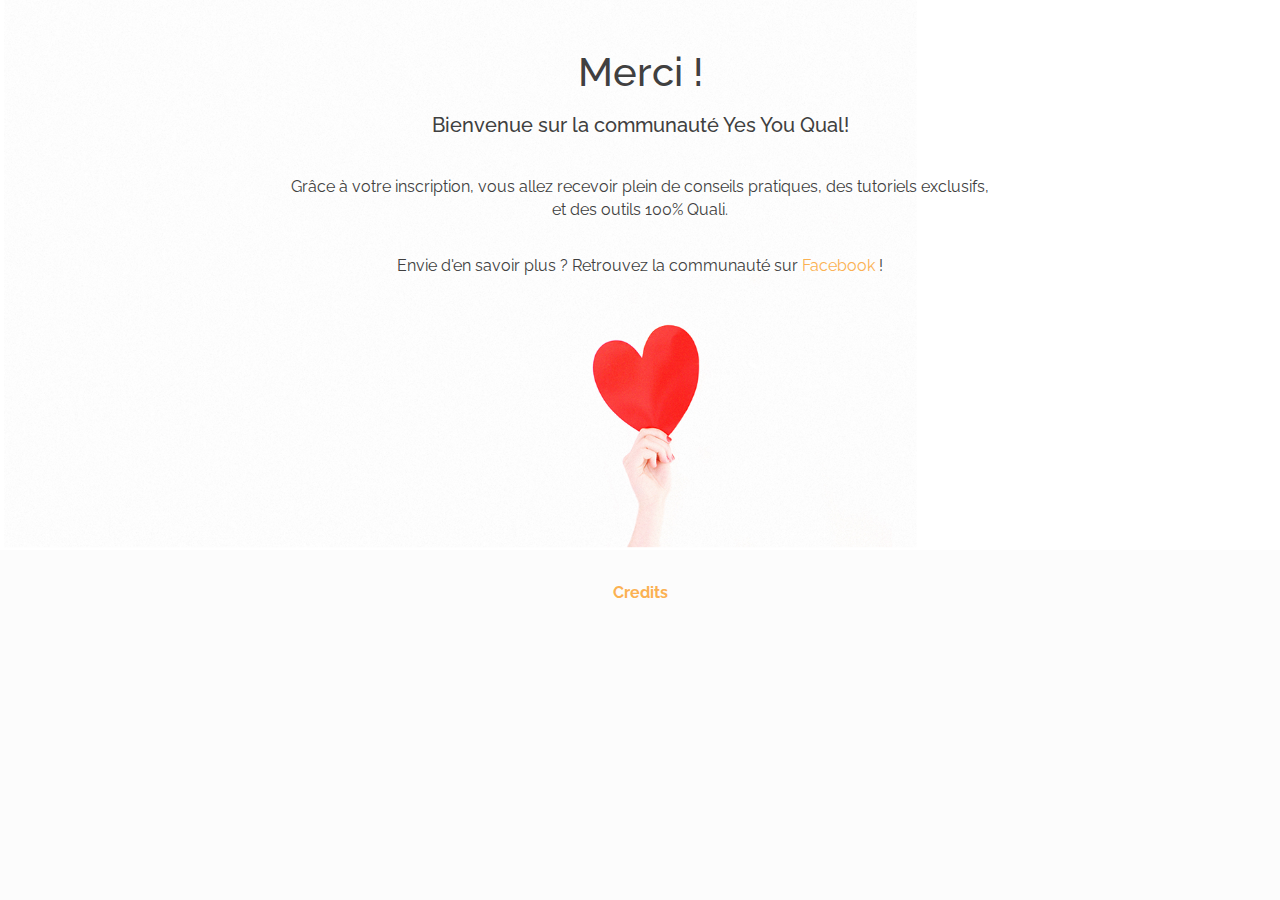
<file: index.html>
<!DOCTYPE html>
<html>
  <head>
    <meta charset="utf-8">
    <meta http-equiv="X-UA-Compatible" content="IE=edge">
    <meta name="viewport" content="width=device-width, initial-scale=1">

    <title>Merci !</title>
    
    <link rel="stylesheet" href="https://maxcdn.bootstrapcdn.com/bootstrap/3.2.0/css/bootstrap.min.css">
    <link rel="stylesheet" href="https://maxcdn.bootstrapcdn.com/font-awesome/4.1.0/css/font-awesome.min.css">

    <link href='http://fonts.googleapis.com/css?family=Raleway' rel='stylesheet' type='text/css'>
    <link rel="stylesheet" href="css/style.css">

  </head>
  <body>

  <div id="wrapper">
      <h1>Merci !</h1>
      <h2>Bienvenue sur la communauté Yes You Qual! </h2>
      <p>Grâce à votre inscription, vous allez recevoir plein de conseils pratiques, des tutoriels exclusifs, <br> et des outils 100% Quali. </p>

      <p> 
        <br> Envie d'en savoir plus ? Retrouvez la communauté sur <a href="https://www.facebook.com/yesyouqual">Facebook</a> !
      </p>
      
  </div>

    <div id="footer">
      <p> <a href="credits.html">Credits</a></p>
    </div>


</div>

    <script src="https://ajax.googleapis.com/ajax/libs/jquery/1.11.1/jquery.min.js"></script>
    <script src="https://maxcdn.bootstrapcdn.com/bootstrap/3.2.0/js/bootstrap.min.js"></script>
  </body>
</html>
</file>
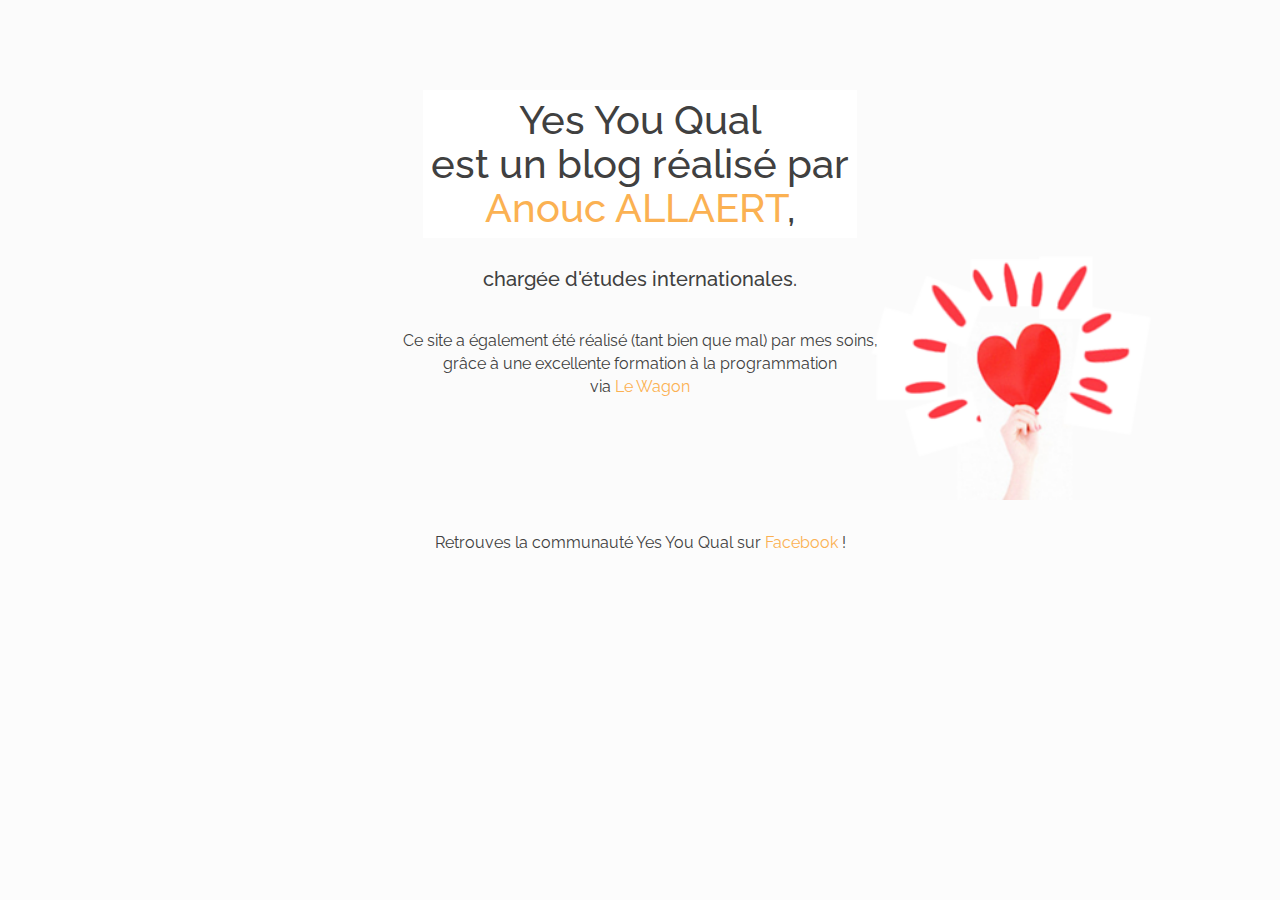
<file: credits.html>
<!DOCTYPE html>
<html>
  <head>
    <meta charset="utf-8">
    <meta http-equiv="X-UA-Compatible" content="IE=edge">
    <meta name="viewport" content="width=device-width, initial-scale=1">

    <title>Merci !</title>
    
    <link rel="stylesheet" href="https://maxcdn.bootstrapcdn.com/bootstrap/3.2.0/css/bootstrap.min.css">
    <link rel="stylesheet" href="https://maxcdn.bootstrapcdn.com/font-awesome/4.1.0/css/font-awesome.min.css">

    <link href='http://fonts.googleapis.com/css?family=Raleway' rel='stylesheet' type='text/css'>
    <link rel="stylesheet" href="css/stylecredits.css">

  </head>
  <body>

  <div id="wrapper">
      <h1>Yes You Qual <br>est un blog réalisé par <br><a href="https://www.linkedin.com/profile/view?id=280501102&trk=spm_pic">Anouc ALLAERT</a>,</h1>
      <h2>chargée d'études internationales.</h2>
      <p>Ce site a également été réalisé (tant bien que mal) par mes soins, <br> grâce à une excellente formation à la programmation <br>via <a href="http://lewagon.org">Le Wagon</a></p>
</div>
   
    <div id="footer">
      <p> Retrouves la communauté Yes You Qual sur <a href="https://www.facebook.com/yesyouqual">Facebook</a> !</p>
    </div>




    <script src="https://ajax.googleapis.com/ajax/libs/jquery/1.11.1/jquery.min.js"></script>
    <script src="https://maxcdn.bootstrapcdn.com/bootstrap/3.2.0/js/bootstrap.min.js"></script>
  </body>
</html>
</file>
<file: css/style.css>
body {
	background-color: #fcfcfc;
 	font-family: "Raleway";
 	font-size: 16px;
	text-align: center;
 }
 
 #wrapper {
 	background-image: url(../images/iheartyou4gimp.png);
	height: 550px;
	background-position: bottom right;
 	background-size: cover;
 	text-align: center;
	padding-top: 30px;
 	color: #404040;
 }
 
#wrapper a{
	color : #fbb152;
	text-decoration : none ;
}

#wrapper a:hover {
	color : #4F4F4F;
}
 
 #wrapper h1 {
 	font-size: 40px;
}

 #wrapper h2 {
 	font-size: 20px;
 	margin-bottom: 2em;
}

#footer {
	background-color: #fcfcfc;
	color: #404040;
	padding-top: 2em;
	padding-bottom: 0,5em;
	font-weight: bold;
}

#footer a{
	color : #fbb152;
	text-decoration : none ;
}
 
#footer a:hover {
	color: #4F4F4F;
}
</file>
<file: css/stylecredits.css>
body {
	background-color: rgb(252, 252, 252);
	font-family: "Raleway";
	font-size: 16px;
	text-align: center;
}

#wrapper {
	background-image: url(../images/iheartyouverymuch.png);
	height: 500px;
	background-position: bottom;
	background-size: cover;
	text-align: center;
	padding-top: 70px;
	color: #404040;
}

#wrapper a{
	color : #fbb152;
	text-decoration : none ;
}

#wrapper a:hover {
	color: #4F4F4F;
}

#wrapper h1 {
	font-size: 40px;
	background: rgb(255, 255, 255);
	display: inline-block;
	padding: 0.2em;
}

#wrapper h2 {
	font-size: 20px;
	margin-bottom: 2em;
}


#footer {
	background-color: #fcfcfc;
	color: #404040;
	padding-top: 2em;
	padding-bottom: 0,5em;
}

#footer a{
	color : #fbb152;
	text-decoration : none ;
}

#footer a:hover {
	color: #4F4F4F;
}
</file>
